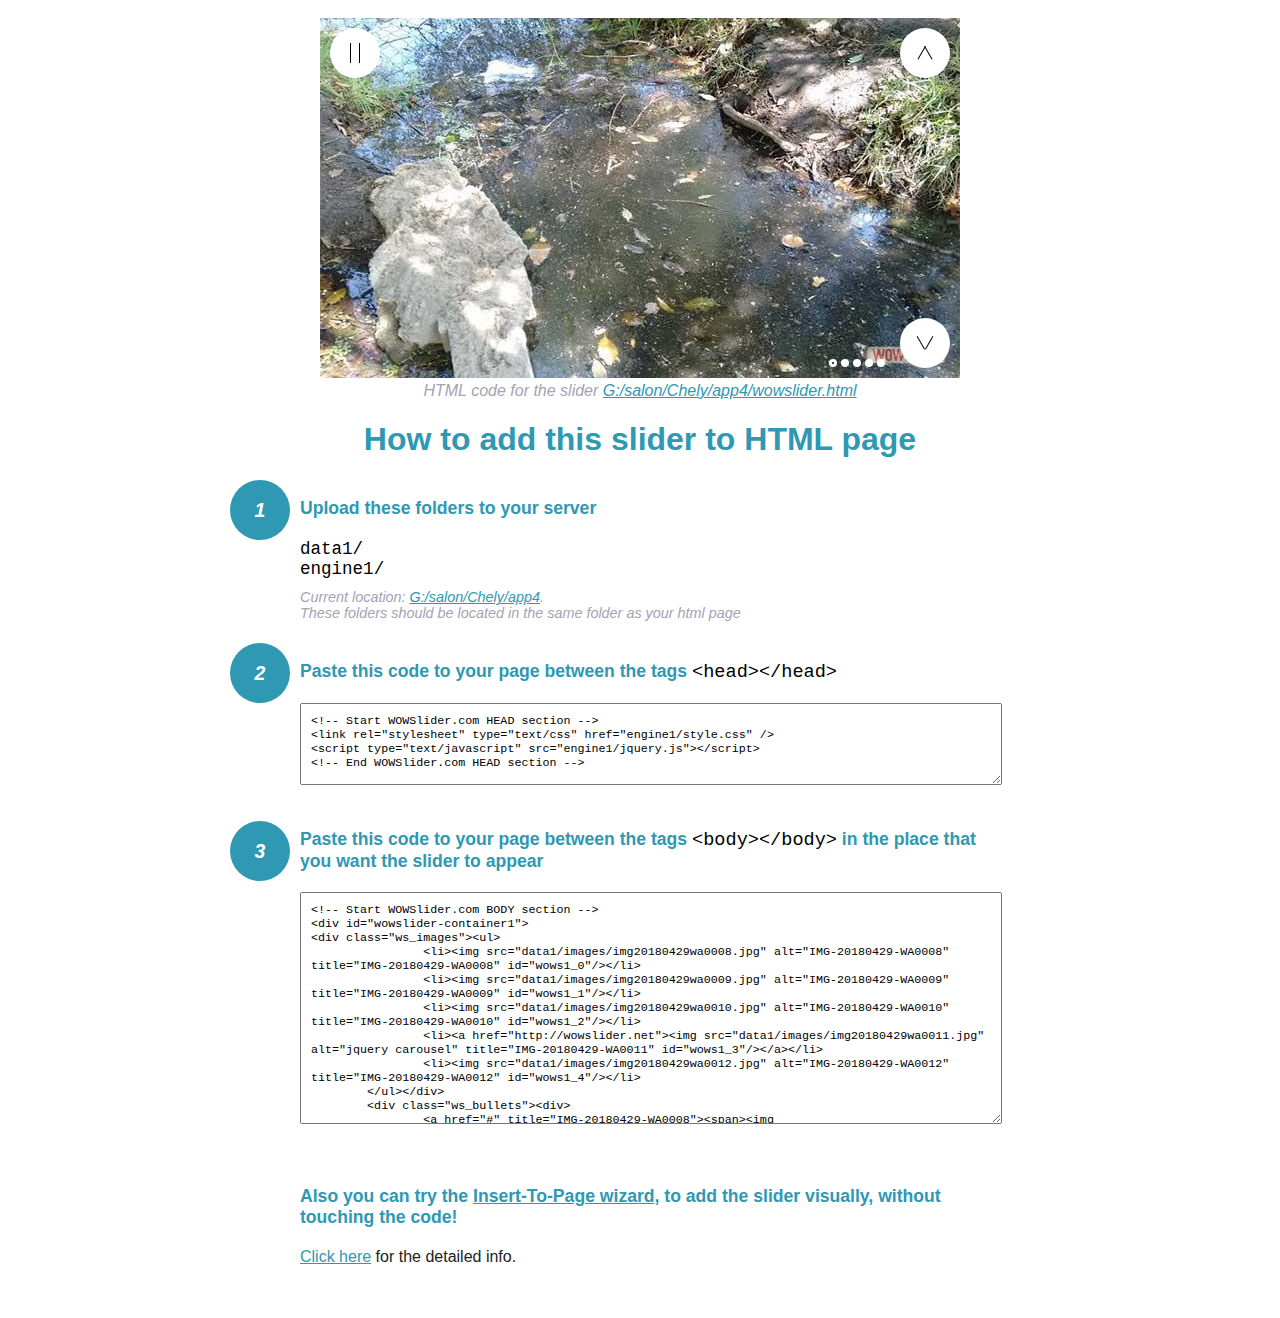
<file: wowslider-howto.html>
<!DOCTYPE html>
<html>
<head>
	<title>WOWSlider</title>
	<meta http-equiv="content-type" content="text/html; charset=utf-8" />
	<meta name="description" content="WOWSlider" />
	
	<!-- Start WOWSlider.com HEAD section --> <!-- add to the <head> of your page -->
	<link rel="stylesheet" type="text/css" href="engine1/style.css" />
	<script type="text/javascript" src="engine1/jquery.js"></script>
	<!-- End WOWSlider.com HEAD section -->


<style>
.instuction {
	font-family: sans-serif, Arial;
	display: block;
	margin: 0 auto;
	max-width: 820px;
	width: 100%;
	padding: 0 70px;
	color: #222;
	-webkit-box-sizing: border-box;
	-moz-box-sizing: border-box;
	box-sizing: border-box;
}
.instuction h1 img {
	max-width: 170px;
	vertical-align: middle;
	margin-bottom: 10px;
}
.instuction h1 {
	color: #2F98B3;
	text-align: center;
}
.instuction h2 {
	position: relative;
	font-size: 1.1em;
	color: #2F98B3;
	margin-bottom: 20px;
	margin-top: 40px;
}
.instuction h2 span.num {
	position: absolute;
	left: -70px;
	top: -18px;
	display: inline-block;
	vertical-align: middle;
	font-style: italic;
	font-size: 1.1em;
	width: 60px;
	height: 60px;
	line-height: 60px;
	text-align: center;
	background: #2F98B3;
	color: #fff;
	border-radius: 50%;
}
.instuction .mono {
	color: #000;
	font-family: monospace;
	font-size: 1.3em;
	font-weight: normal;
}
.instuction li.mono {
	font-size: 1.5em;
}

.instuction ul {
	font-size: 0.9em;
	margin-top: 0;
	padding-left: 0;
	list-style: none;
}
.instuction .note {
	color: #A3A3B2;
	font-style: italic;
	padding-top: 10px;
}
.instuction p.note {
	text-align: center;
	padding-top: 0;
	margin-top: 4px;
}
.instuction textarea {
	font-size: 0.9em;
	min-height: 60px;
	padding: 10px;
	margin: 0;
	overflow: auto;
	max-width: 100%;
	width: 100%;
}
.instuction a,
.instuction a:visited {
	color: #2F98B3;
}
</style>


</head>
<body style="margin:auto">

<br>

<!-- Start WOWSlider.com BODY section --> <!-- add to the <body> of your page -->
<div id="wowslider-container1">
<div class="ws_images"><ul>
		<li><img src="data1/images/img20180429wa0008.jpg" alt="IMG-20180429-WA0008" title="IMG-20180429-WA0008" id="wows1_0"/></li>
		<li><img src="data1/images/img20180429wa0009.jpg" alt="IMG-20180429-WA0009" title="IMG-20180429-WA0009" id="wows1_1"/></li>
		<li><img src="data1/images/img20180429wa0010.jpg" alt="IMG-20180429-WA0010" title="IMG-20180429-WA0010" id="wows1_2"/></li>
		<li><a href="http://wowslider.net"><img src="data1/images/img20180429wa0011.jpg" alt="jquery carousel" title="IMG-20180429-WA0011" id="wows1_3"/></a></li>
		<li><img src="data1/images/img20180429wa0012.jpg" alt="IMG-20180429-WA0012" title="IMG-20180429-WA0012" id="wows1_4"/></li>
	</ul></div>
	<div class="ws_bullets"><div>
		<a href="#" title="IMG-20180429-WA0008"><span><img src="data1/tooltips/img20180429wa0008.jpg" alt="IMG-20180429-WA0008"/>1</span></a>
		<a href="#" title="IMG-20180429-WA0009"><span><img src="data1/tooltips/img20180429wa0009.jpg" alt="IMG-20180429-WA0009"/>2</span></a>
		<a href="#" title="IMG-20180429-WA0010"><span><img src="data1/tooltips/img20180429wa0010.jpg" alt="IMG-20180429-WA0010"/>3</span></a>
		<a href="#" title="IMG-20180429-WA0011"><span><img src="data1/tooltips/img20180429wa0011.jpg" alt="IMG-20180429-WA0011"/>4</span></a>
		<a href="#" title="IMG-20180429-WA0012"><span><img src="data1/tooltips/img20180429wa0012.jpg" alt="IMG-20180429-WA0012"/>5</span></a>
	</div></div><div class="ws_script" style="position:absolute;left:-99%"><a href="http://wowslider.com">wowslideshow</a> by WOWSlider.com v8.7</div>
<div class="ws_shadow"></div>
</div>	
<script type="text/javascript" src="engine1/wowslider.js"></script>
<script type="text/javascript" src="engine1/script.js"></script>
<!-- End WOWSlider.com BODY section -->


<div class="instuction">
	<p class="note">HTML code for the slider <a href="file:///G:/salon/Chely/app4/wowslider.html">G:/salon/Chely/app4/wowslider.html</a></p>

	<h1>
		How to add this slider to HTML page
	</h1>

	<h2><span class="num">1</span> Upload these folders to your server</h2>
	<ul>
		<li class="mono">data1/</li>
		<li class="mono">engine1/</li>
		<li class="note">Current location: <a href="file:///G:/salon/Chely/app4">G:/salon/Chely/app4</a>. <br>These folders should be located in the same folder as your html page</li>
	</ul>

	<h2><span class="num">2</span> Paste this code to your page between the tags <span class="mono">&lt;head&gt;&lt;/head&gt;</span></h2>
	<textarea onclick="this.select()">&lt;!-- Start WOWSlider.com HEAD section --&gt;
&lt;link rel=&quot;stylesheet&quot; type=&quot;text/css&quot; href=&quot;engine1/style.css&quot; /&gt;
&lt;script type=&quot;text/javascript&quot; src=&quot;engine1/jquery.js&quot;&gt;&lt;/script&gt;
&lt;!-- End WOWSlider.com HEAD section --&gt;</textarea>


	<h2><span class="num" style="top: -8px;">3</span> Paste this code to your page between the tags <span class="mono">&lt;body&gt;&lt;/body&gt;</span> in the place that you want the slider to appear</h2>
	<textarea onclick="this.select()" rows="15">&lt;!-- Start WOWSlider.com BODY section --&gt;
&lt;div id=&quot;wowslider-container1&quot;&gt;
&lt;div class=&quot;ws_images&quot;&gt;&lt;ul&gt;
		&lt;li&gt;&lt;img src=&quot;data1/images/img20180429wa0008.jpg&quot; alt=&quot;IMG-20180429-WA0008&quot; title=&quot;IMG-20180429-WA0008&quot; id=&quot;wows1_0&quot;/&gt;&lt;/li&gt;
		&lt;li&gt;&lt;img src=&quot;data1/images/img20180429wa0009.jpg&quot; alt=&quot;IMG-20180429-WA0009&quot; title=&quot;IMG-20180429-WA0009&quot; id=&quot;wows1_1&quot;/&gt;&lt;/li&gt;
		&lt;li&gt;&lt;img src=&quot;data1/images/img20180429wa0010.jpg&quot; alt=&quot;IMG-20180429-WA0010&quot; title=&quot;IMG-20180429-WA0010&quot; id=&quot;wows1_2&quot;/&gt;&lt;/li&gt;
		&lt;li&gt;&lt;a href=&quot;http://wowslider.net&quot;&gt;&lt;img src=&quot;data1/images/img20180429wa0011.jpg&quot; alt=&quot;jquery carousel&quot; title=&quot;IMG-20180429-WA0011&quot; id=&quot;wows1_3&quot;/&gt;&lt;/a&gt;&lt;/li&gt;
		&lt;li&gt;&lt;img src=&quot;data1/images/img20180429wa0012.jpg&quot; alt=&quot;IMG-20180429-WA0012&quot; title=&quot;IMG-20180429-WA0012&quot; id=&quot;wows1_4&quot;/&gt;&lt;/li&gt;
	&lt;/ul&gt;&lt;/div&gt;
	&lt;div class=&quot;ws_bullets&quot;&gt;&lt;div&gt;
		&lt;a href=&quot;#&quot; title=&quot;IMG-20180429-WA0008&quot;&gt;&lt;span&gt;&lt;img src=&quot;data1/tooltips/img20180429wa0008.jpg&quot; alt=&quot;IMG-20180429-WA0008&quot;/&gt;1&lt;/span&gt;&lt;/a&gt;
		&lt;a href=&quot;#&quot; title=&quot;IMG-20180429-WA0009&quot;&gt;&lt;span&gt;&lt;img src=&quot;data1/tooltips/img20180429wa0009.jpg&quot; alt=&quot;IMG-20180429-WA0009&quot;/&gt;2&lt;/span&gt;&lt;/a&gt;
		&lt;a href=&quot;#&quot; title=&quot;IMG-20180429-WA0010&quot;&gt;&lt;span&gt;&lt;img src=&quot;data1/tooltips/img20180429wa0010.jpg&quot; alt=&quot;IMG-20180429-WA0010&quot;/&gt;3&lt;/span&gt;&lt;/a&gt;
		&lt;a href=&quot;#&quot; title=&quot;IMG-20180429-WA0011&quot;&gt;&lt;span&gt;&lt;img src=&quot;data1/tooltips/img20180429wa0011.jpg&quot; alt=&quot;IMG-20180429-WA0011&quot;/&gt;4&lt;/span&gt;&lt;/a&gt;
		&lt;a href=&quot;#&quot; title=&quot;IMG-20180429-WA0012&quot;&gt;&lt;span&gt;&lt;img src=&quot;data1/tooltips/img20180429wa0012.jpg&quot; alt=&quot;IMG-20180429-WA0012&quot;/&gt;5&lt;/span&gt;&lt;/a&gt;
	&lt;/div&gt;&lt;/div&gt;&lt;div class=&quot;ws_script&quot; style=&quot;position:absolute;left:-99%&quot;&gt;&lt;a href=&quot;http://wowslider.com&quot;&gt;wowslideshow&lt;/a&gt; by WOWSlider.com v8.7&lt;/div&gt;
&lt;div class=&quot;ws_shadow&quot;&gt;&lt;/div&gt;
&lt;/div&gt;	
&lt;script type=&quot;text/javascript&quot; src=&quot;engine1/wowslider.js&quot;&gt;&lt;/script&gt;
&lt;script type=&quot;text/javascript&quot; src=&quot;engine1/script.js&quot;&gt;&lt;/script&gt;
&lt;!-- End WOWSlider.com BODY section --&gt;</textarea>

<br><br>
<h2>Also you can try the <a href="http://wowslider.com/help/add-wowslider-to-page-2.html" target="_blank">Insert-To-Page wizard</a>, to add the slider visually, without touching the code!</h2>
<p>
	<a href="http://wowslider.com/help/add-wowslider-to-page-2.html" target="_blank">Click here</a> for the detailed info.
</p>
</div>

<br><br>
</body>
</html>
</file>
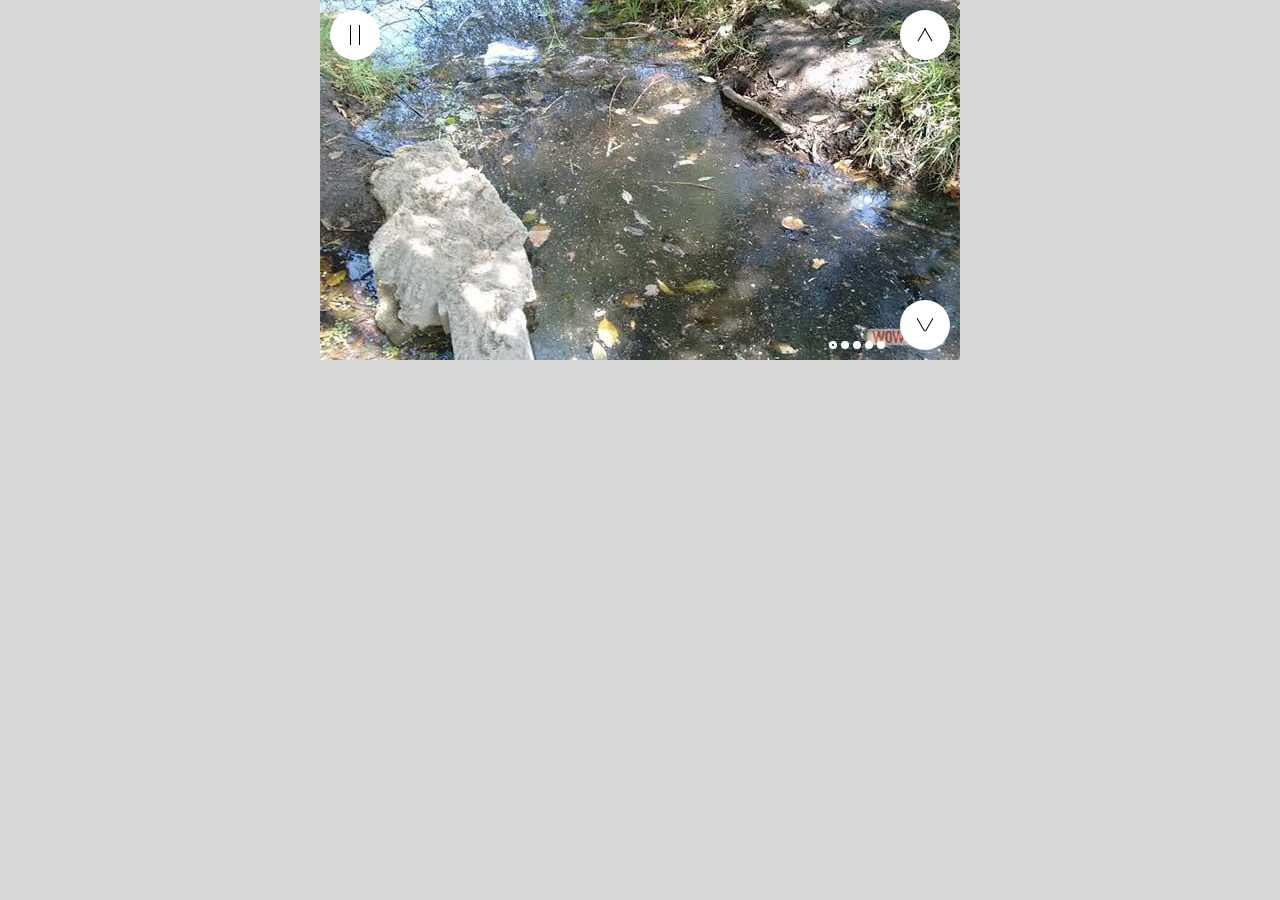
<file: wowslider.html>
<!DOCTYPE html>
<html>
<head>
	<title>Wowslideshow</title>
	<meta http-equiv="content-type" content="text/html; charset=utf-8" />
	<meta name="description" content="Made with WOW Slider - Create beautiful, responsive image sliders in a few clicks. Awesome skins and animations. Wowslideshow" />
	
	<!-- Start WOWSlider.com HEAD section --> <!-- add to the <head> of your page -->
	<link rel="stylesheet" type="text/css" href="engine1/style.css" />
	<script type="text/javascript" src="engine1/jquery.js"></script>
	<!-- End WOWSlider.com HEAD section -->

</head>
<body style="background-color:#d7d7d7;margin:auto">
	
	<!-- Start WOWSlider.com BODY section --> <!-- add to the <body> of your page -->
	<div id="wowslider-container1">
	<div class="ws_images"><ul>
		<li><img src="data1/images/img20180429wa0008.jpg" alt="IMG-20180429-WA0008" title="IMG-20180429-WA0008" id="wows1_0"/></li>
		<li><img src="data1/images/img20180429wa0009.jpg" alt="IMG-20180429-WA0009" title="IMG-20180429-WA0009" id="wows1_1"/></li>
		<li><img src="data1/images/img20180429wa0010.jpg" alt="IMG-20180429-WA0010" title="IMG-20180429-WA0010" id="wows1_2"/></li>
		<li><a href="http://wowslider.net"><img src="data1/images/img20180429wa0011.jpg" alt="jquery carousel" title="IMG-20180429-WA0011" id="wows1_3"/></a></li>
		<li><img src="data1/images/img20180429wa0012.jpg" alt="IMG-20180429-WA0012" title="IMG-20180429-WA0012" id="wows1_4"/></li>
	</ul></div>
	<div class="ws_bullets"><div>
		<a href="#" title="IMG-20180429-WA0008"><span><img src="data1/tooltips/img20180429wa0008.jpg" alt="IMG-20180429-WA0008"/>1</span></a>
		<a href="#" title="IMG-20180429-WA0009"><span><img src="data1/tooltips/img20180429wa0009.jpg" alt="IMG-20180429-WA0009"/>2</span></a>
		<a href="#" title="IMG-20180429-WA0010"><span><img src="data1/tooltips/img20180429wa0010.jpg" alt="IMG-20180429-WA0010"/>3</span></a>
		<a href="#" title="IMG-20180429-WA0011"><span><img src="data1/tooltips/img20180429wa0011.jpg" alt="IMG-20180429-WA0011"/>4</span></a>
		<a href="#" title="IMG-20180429-WA0012"><span><img src="data1/tooltips/img20180429wa0012.jpg" alt="IMG-20180429-WA0012"/>5</span></a>
	</div></div><div class="ws_script" style="position:absolute;left:-99%"><a href="http://wowslider.com">wowslideshow</a> by WOWSlider.com v8.7</div>
	<div class="ws_shadow"></div>
	</div>	
	<script type="text/javascript" src="engine1/wowslider.js"></script>
	<script type="text/javascript" src="engine1/script.js"></script>
	<!-- End WOWSlider.com BODY section -->

</body>
</html>
</file>
<file: engine1/style.css>
/*
 *	generated by WOW Slider 8.7
 *	template Zippy
 */
@import url(https://fonts.googleapis.com/css?family=Khula&subset=latin,devanagari,latin-ext);
#wowslider-container1 { 
	display: table;
	zoom: 1; 
	position: relative;
	width: 100%;
	max-width: 640px;
	max-height:360px;
	margin:0px auto 0px;
	z-index:90;
	text-align:left; /* reset align=center */
	font-size: 10px;
	text-shadow: none; /* fix some user styles */

	/* reset box-sizing (to boostrap friendly) */
	-webkit-box-sizing: content-box;
	-moz-box-sizing: content-box;
	box-sizing: content-box; 
}
* html #wowslider-container1{ width:640px }
#wowslider-container1 .ws_images ul{
	position:relative;
	width: 10000%; 
	height:100%;
	left:0;
	list-style:none;
	margin:0;
	padding:0;
	border-spacing:0;
	overflow: visible;
	/*table-layout:fixed;*/
}
#wowslider-container1 .ws_images ul li{
	position: relative;
	width:1%;
	height:100%;
	line-height:0; /*opera*/
	overflow: hidden;
	float:left;
	/*font-size:0;*/
	padding:0 0 0 0 !important;
	margin:0 0 0 0 !important;
}

#wowslider-container1 .ws_images{
	position: relative;
	left:0;
	top:0;
	height:100%;
	max-height:360px;
	max-width: 640px;
	vertical-align: top;
	border:none;
	overflow: hidden;
}
#wowslider-container1 .ws_images ul a{
	width:100%;
	height:100%;
	max-height:360px;
	display:block;
	color:transparent;
}
#wowslider-container1 img{
	max-width: none !important;
}
#wowslider-container1 .ws_images .ws_list img,
#wowslider-container1 .ws_images > div > img{
	width:100%;
	border:none 0;
	max-width: none;
	padding:0;
	margin:0;
}
#wowslider-container1 .ws_images > div > img {
	max-height:360px;
}

#wowslider-container1 .ws_images iframe {
	position: absolute;
	z-index: -1;
}

#wowslider-container1 .ws-title > div {
	display: inline-block !important;
}

#wowslider-container1 a{ 
	text-decoration: none; 
	outline: none; 
	border: none; 
}

#wowslider-container1  .ws_bullets { 
	float: left;
	position:absolute;
	z-index:70;
}
#wowslider-container1  .ws_bullets div{
	position:relative;
	float:left;
	font-size: 0px;
}
/* compatibility with Joomla styles */
#wowslider-container1  .ws_bullets a {
	line-height: 0;
}

#wowslider-container1  .ws_script{
	display:none;
}
#wowslider-container1 sound, 
#wowslider-container1 object{
	position:absolute;
}

/* prevent some of users reset styles */
#wowslider-container1 .ws_effect {
	position: static;
	width: 100%;
	height: 100%;
}

#wowslider-container1 .ws_photoItem {
	border: 2em solid #fff;
	margin-left: -2em;
	margin-top: -2em;
}
#wowslider-container1 .ws_cube_side {
	background: #A6A5A9;
}


#wowslider-container1.ws_gestures {
	cursor: -webkit-grab;
	cursor: -moz-grab;
	cursor: url("[data-uri]"), move;
}
#wowslider-container1.ws_gestures.ws_grabbing {
	cursor: -webkit-grabbing;
	cursor: -moz-grabbing;
	cursor: url("[data-uri]"), move;
}

/* hide controls when video start play */
#wowslider-container1.ws_video_playing .ws_bullets,
#wowslider-container1.ws_video_playing .ws_fullscreen,
#wowslider-container1.ws_video_playing .ws_next,
#wowslider-container1.ws_video_playing .ws_prev {
	display: none;
}


/* youtube/vimeo buttons */
#wowslider-container1 .ws_video_btn {
	position: absolute;
	display: none;
	cursor: pointer;
	top: 0;
	left: 0;
	width: 100%;
	height: 100%;
	z-index: 55;
}
#wowslider-container1 .ws_video_btn.ws_youtube,
#wowslider-container1 .ws_video_btn.ws_vimeo {
	display: block;
}
#wowslider-container1 .ws_video_btn div {
	position: absolute;
	background-image: url(./playvideo.png);
	background-size: 200%;
	top: 50%;
	left: 50%;
	width: 7em;
	height: 5em;
	margin-left: -3.5em;
	margin-top: -2.5em;
}
#wowslider-container1 .ws_video_btn.ws_youtube div {
	background-position: 0 0;
}
#wowslider-container1 .ws_video_btn.ws_youtube:hover div {
	background-position: 100% 0;
}
#wowslider-container1 .ws_video_btn.ws_vimeo div {
	background-position: 0 100%;
}
#wowslider-container1 .ws_video_btn.ws_vimeo:hover div {
	background-position: 100% 100%;
}

#wowslider-container1 .ws_playpause.ws_hide {
	display: none !important;
}
#wowslider-container1  .ws_bullets { 
	padding: 3px;
  max-width: 40%;
}
#wowslider-container1 .ws_bullets a { 
	position:relative;
	display: inline-block;
	margin: 4px 2px;
	padding: 4px;
	width: 0;
	border-radius: 50%;
	background-color: #ffffff;
}
#wowslider-container1 .ws_bullets a.ws_selbull:after,
#wowslider-container1 .ws_bullets a.ws_overbull:after{
	position: absolute;
	content:'';
	top: 50%;
	left: 50%;
	width: 2px;
	height: 2px;
	margin-left: -1px;
	margin-top: -1px;
	background-color: #000;
	
	border-radius: 50%;
}




/* arrows */
#wowslider-container1 a.ws_next, #wowslider-container1 a.ws_prev {
	position:absolute;
	z-index:60;
	color: #000;
	background-color: #ffffff;
	overflow: hidden;
	width: 5em;
	height: 5em;
	right: 1em;
	border-radius: 50%;
	
	-webkit-transition: all .4s ease;
  	transition: all .4s ease;
}
#wowslider-container1 a.ws_next {
	bottom: 1em;
}
#wowslider-container1 a.ws_prev {
	top: 1em;
}

#wowslider-container1 a.ws_prev > span,
#wowslider-container1 a.ws_next > span {
  display: block;
  position: absolute;
  top: 0; left: 0; right: 0; bottom: 0;
  -webkit-transition: -webkit-transform 300ms ease-in-out;
  transition: -webkit-transform 300ms ease-in-out, transform 300ms ease-in-out;
}
#wowslider-container1 a.ws_prev:hover > span {
  -webkit-transform: translateY(2px);
  -ms-transform: translateY(2px);
  transform: translateY(2px);
}
#wowslider-container1 a.ws_next:hover > span {
  -webkit-transform: translateY(-2px);
  -ms-transform: translateY(-2px);
  transform: translateY(-2px);
}


/* prev */
#wowslider-container1 a.ws_prev > span i,
#wowslider-container1 a.ws_prev > span b {
  position: absolute;
  left: 2.5em;
  top: 1.8em;
  width: 1.5em;
  height: 1px;
  background: #000;

  -webkit-transition: -webkit-transform 300ms ease-in-out;
  transition: -webkit-transform 300ms ease-in-out, transform 300ms ease-in-out;
}
#wowslider-container1 a.ws_prev > span i {
  -webkit-transform: rotate(60deg);
  -ms-transform: rotate(60deg);
  transform: rotate(60deg);

  -webkit-transform-origin: 0 0;
  -ms-transform-origin: 0 0;
  transform-origin: 0 0;
}
#wowslider-container1 a.ws_prev:hover > span i {
  -webkit-transform: rotate(25deg);
  -ms-transform: rotate(25deg);
  transform: rotate(25deg);
}
#wowslider-container1 a.ws_prev > span b {
  -webkit-transform: rotate(-60deg);
  -ms-transform: rotate(-60deg);
  transform: rotate(-60deg);

  -webkit-transform-origin: 100% 0;
  -ms-transform-origin: 100% 0;
  transform-origin: 100% 0;
}
#wowslider-container1 a.ws_prev:hover > span b {
  -webkit-transform: rotate(-25deg);
  -ms-transform: rotate(-25deg);
  transform: rotate(-25deg);
}



/* next */
#wowslider-container1 a.ws_next > span i,
#wowslider-container1 a.ws_next > span b {
  position: absolute;
  bottom: 1.8em;
  left: 2.5em;
  width: 1.5em;
  height: 1px;
  background: #000;
  -webkit-transition: -webkit-transform 300ms ease-in-out;
  transition: -webkit-transform 300ms ease-in-out, transform 300ms ease-in-out;
}
#wowslider-container1 a.ws_next > span i {
  -webkit-transform: rotate(-60deg);
  -ms-transform: rotate(-60deg);
  transform: rotate(-60deg);

  -webkit-transform-origin: 0 0;
  -ms-transform-origin: 0 0;
  transform-origin: 0 0;
}
#wowslider-container1 a.ws_next:hover > span i {
  -webkit-transform: rotate(-25deg);
  -ms-transform: rotate(-25deg);
  transform: rotate(-25deg);
}
#wowslider-container1 a.ws_next > span b {
  -webkit-transform: rotate(60deg);
  -ms-transform: rotate(60deg);
  transform: rotate(60deg);

  -webkit-transform-origin: 100% 0;
  -ms-transform-origin: 100% 0;
  transform-origin: 100% 0;
}
#wowslider-container1 a.ws_next:hover > span b {
  -webkit-transform: rotate(25deg);
  -ms-transform: rotate(25deg);
  transform: rotate(25deg);
}
#wowslider-container1 a.ws_prev > span b,
#wowslider-container1 a.ws_next > span b {
  margin-left: -1.5em;
}













/*playpause*/
#wowslider-container1 .ws_playpause {
	position:absolute;
	top: 1em;
	left: 1em;
	background-color: #ffffff;
	z-index: 59;
	text-decoration: none;
	width: 5em;
	height: 5em;
	border-radius: 50%;
	overflow: hidden;
}
#wowslider-container1 .ws_playpause:after{
	display: block;
	text-align: center;
}

#wowslider-container1 .ws_playpause > span {
  display: block;
  position: absolute;
  top: 0; left: 0; right: 0; bottom: 0;
  -webkit-transition: -webkit-transform 300ms ease-in-out;
  transition: -webkit-transform 300ms ease-in-out, transform 300ms ease-in-out;
}




/* pause */
#wowslider-container1 .ws_pause span i,
#wowslider-container1 .ws_pause span b {
  position: absolute;
  top: 1.5em;
  width: 1px;
  height: 2em;
  background: #000;

  -webkit-transition: -webkit-transform 300ms ease-in-out;
  transition: -webkit-transform 300ms ease-in-out, transform 300ms ease-in-out;
}
#wowslider-container1 .ws_pause span i {
  left: 2.2em;
}
#wowslider-container1 .ws_pause span b {
  right: 2.2em;
}

#wowslider-container1 .ws_pause span i {
  -webkit-transform: translateX(-2px);
  -ms-transform: translateX(-2px);
  transform: translateX(-2px);
}
#wowslider-container1 .ws_pause span b {
  -webkit-transform: translateX(2px);
  -ms-transform: translateX(2px);
  transform: translateX(2px);
}



/* play */
#wowslider-container1 .ws_play span:after {
  content: '';
  position: absolute;
  top: 1.6em;
  left: 2.1em;
  width: 1px;
  height: 1.9em;
  background: #000;
}
#wowslider-container1 .ws_play span i,
#wowslider-container1 .ws_play span b {
  position: absolute;
  top: 2.5em;
  left: 1.8em;
  width: 1.5em;
  height: 1px;
  background: #000;
}
#wowslider-container1 .ws_play span i {
  -webkit-transform: rotate(-40deg);
  -ms-transform: rotate(-40deg);
  transform: rotate(-40deg);

  -webkit-transform-origin: 100% 0;
  -ms-transform-origin: 100% 0;
  transform-origin: 100% 0;
}

#wowslider-container1 .ws_play span b {
  -webkit-transform: rotate(40deg);
  -ms-transform: rotate(40deg);
  transform: rotate(40deg);

  -webkit-transform-origin: 100% 0;
  -ms-transform-origin: 100% 0;
  transform-origin: 100% 0;
}/* bottom center */
#wowslider-container1  .ws_bullets {
	bottom:4px;
	left: auto;
	right: 7em;
}
#wowslider-container1 .ws_bulframe span{
	visibility: visible;
	opacity: 1;
	position: absolute;
	width: 0; 
	height: 0; 
	border-left: 7px solid transparent;
	border-right: 7px solid transparent;
	border-top: 7px solid #ffffff;

	bottom:-8px;
	margin-left:-7px;
	left:43px;
}#wowslider-container1 .ws-title{
	position: absolute;	
	font: 1.4em 'Khula',sans-serif;
	margin-right:10em;
	z-index: 50;
    color: #FFFFFF;
	left: 0.7em;
	bottom: 0.7em;
	background: none;
	padding: 1em;
	top: auto;
	opacity: 1;
	max-width: 40%;
}
#wowslider-container1 .ws-title div,#wowslider-container1 .ws-title span{
	display:inline-block;
	padding: 0.5em;
	text-transform: uppercase;
	background-color:#ffffff;
	color:#000;
}
#wowslider-container1 .ws-title div{
	display:block;
	margin-top:0.5em;
	font-size: 1.1em;
	padding: 0.7em;
	line-height: 1.15em;
	
	border-radius: 0.3em;
}
#wowslider-container1 .ws-title span{
	font-size: 1.2em;
	border-radius: 0.3em;
}#wowslider-container1 .ws_images > ul{
	animation: wsBasic 20s infinite;
	-moz-animation: wsBasic 20s infinite;
	-webkit-animation: wsBasic 20s infinite;
}
@keyframes wsBasic{0%{left:-0%} 10%{left:-0%} 20%{left:-100%} 30%{left:-100%} 40%{left:-200%} 50%{left:-200%} 60%{left:-300%} 70%{left:-300%} 80%{left:-400%} 90%{left:-400%} }
@-moz-keyframes wsBasic{0%{left:-0%} 10%{left:-0%} 20%{left:-100%} 30%{left:-100%} 40%{left:-200%} 50%{left:-200%} 60%{left:-300%} 70%{left:-300%} 80%{left:-400%} 90%{left:-400%} }
@-webkit-keyframes wsBasic{0%{left:-0%} 10%{left:-0%} 20%{left:-100%} 30%{left:-100%} 40%{left:-200%} 50%{left:-200%} 60%{left:-300%} 70%{left:-300%} 80%{left:-400%} 90%{left:-400%} }

#wowslider-container1 .ws_bullets  a img{
	text-indent:0;
	display:block;
	bottom:5px;
	left:-43px;
	visibility:hidden;
	position:absolute;
    border: 1px solid #ffffff;
	max-width:none;
}
#wowslider-container1 .ws_bullets a:hover img{
	visibility:visible;
}

#wowslider-container1 .ws_bulframe div div{
	height:48px;
	overflow:visible;
	position:relative;
}
#wowslider-container1 .ws_bulframe div {
	left:0;
	overflow:hidden;
	position:relative;
	width:85px;
	background-color:#ffffff;
}
#wowslider-container1  .ws_bullets .ws_bulframe{
	display:none;
	bottom:20px;
	overflow:visible;
	position:absolute;
	cursor:pointer;
    border: 3px solid #ffffff;
}#wowslider-container1 .ws_bulframe div div{
	height: auto;
}

@media all and (max-width:760px) {
	#wowslider-container1 .ws_fullscreen {
		display: block;
	}
}
@media all and (max-width:400px){
	#wowslider-container1 .ws_controls,
	#wowslider-container1 .ws_bullets,
	#wowslider-container1 .ws_thumbs{
		display: none
	}
}
</file>
